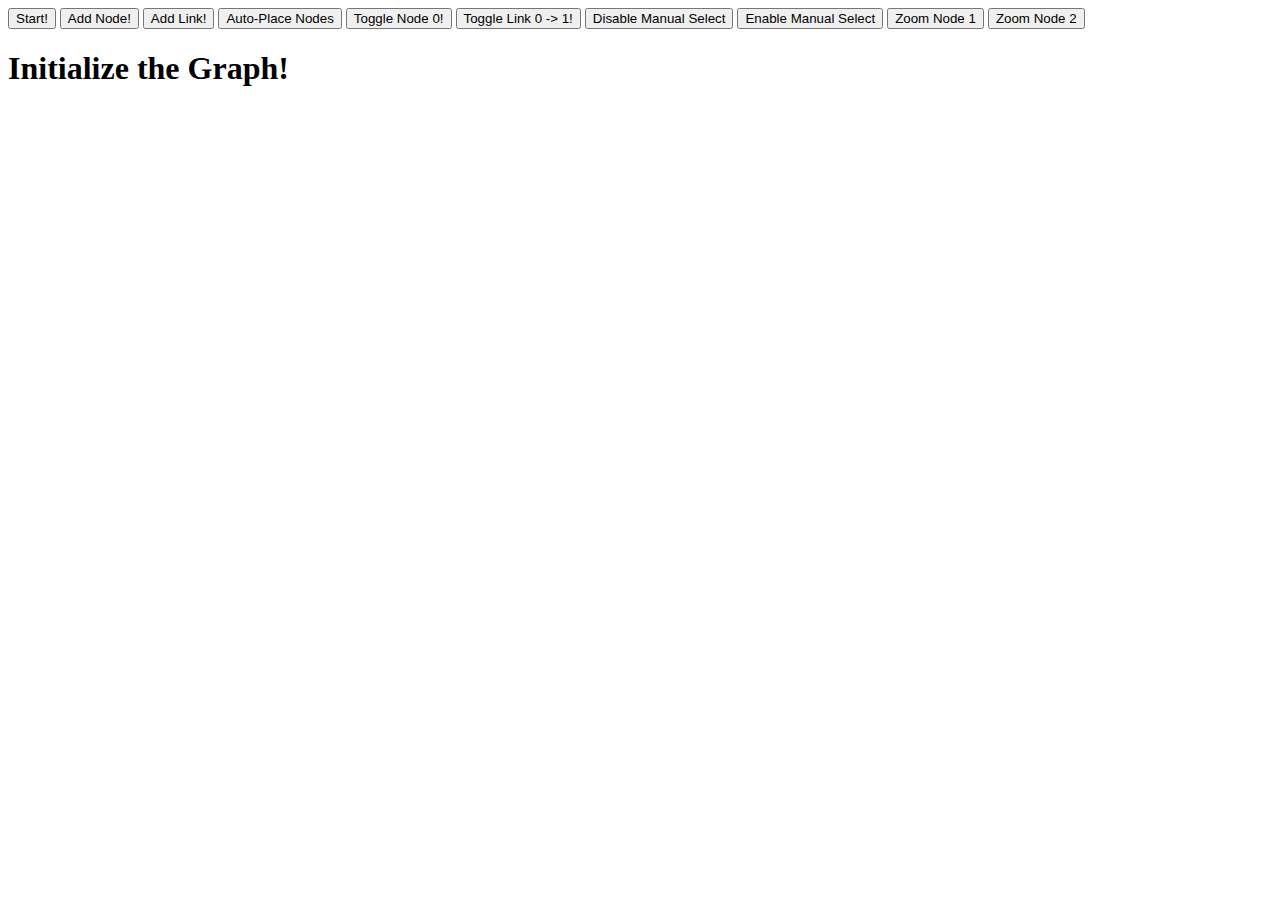
<file: demo.html>
<!DOCTYPE html>
<html>
  <head>
    <meta charset="utf-8">
    <title>Directed Graph Editor</title>
    <link rel="stylesheet" href="app.css">
    <!-- jQuery -->
    <script type="text/javascript" src="http://code.jquery.com/jquery-1.10.2.min.js"></script>

    <!-- d3 -->
    <script type="text/javascript" src="http://d3js.org/d3.v3.min.js"></script>

    <script type="text/javascript" src="jquery-svgpan.js"></script>

    <script type="text/javascript" src="pathful_graph.js"></script>

    <script type="text/javascript">

    // Called whenever a node is selected
    d$3.OnNodeSelect = function(node) {
      document.getElementById("header").innerHTML = "You Selected Node " + node.id + "!";
    }
    // Called whenever a node is unselected
    d$3.OnNodeUnselect = function(node) {
      document.getElementById("header").innerHTML = "Node Unselected...";
    }

    // Called whenever a link is selected
    d$3.OnLinkSelect = function(link) {
      document.getElementById("header").innerHTML = "Link Connecting " + link.source.id + " and " + link.target.id + "!";
    }
    // Called whenever a link is unselected
    d$3.OnLinkUnselect = function(link) {
      document.getElementById("header").innerHTML = "Link Unselected...";
    }
    // Called when zoomed in
    d$3.OnZoom = function() {
      document.getElementById("header").innerHTML = "Zoomed In!";
    }
    // Called when zoomed out
    d$3.OnZoomOut = function() {
      document.getElementById("header").innerHTML = "Zoomed Out!";
    }


    </script>

  </head>
  
  <body>
  </body>

    <input type="button" value="Start!" onclick="d$3.initialize(960, 500)" />
  	<input type="button" value="Add Node!" onclick="d$3.AddNode()" />
    <input type="button" value="Add Link!" onclick="d$3.AddLink(1, 3, d$3.direction.both)" />
    <input type="button" value="Auto-Place Nodes" onclick="d$3.Reorganize()" />
    <input type="button" value="Toggle Node 0!" onclick="d$3.SelectNode(0)" />
    <input type="button" value="Toggle Link 0 -> 1!" onclick="d$3.SelectLink(0, 1)" />
    <input type="button" value="Disable Manual Select" onclick="d$3.ToggleManualSelect(false)" />
    <input type="button" value="Enable Manual Select" onclick="d$3.ToggleManualSelect(true)" />
    <input type="button" value="Zoom Node 1" onclick="d$3.ZoomOnNode(1)" />
    <input type="button" value="Zoom Node 2" onclick="d$3.ZoomOnNode(2)" />

    <h1 id="header">Initialize the Graph!</h1>
</html>
</file>
<file: app.css>
svg {
  background-color: #FFF;
  cursor: default;
  -webkit-user-select: none;
  -moz-user-select: none;
  -ms-user-select: none;
  -o-user-select: none;
  user-select: none;
}

svg:not(.active):not(.ctrl) {
  cursor: crosshair;
}

path.link {
  fill: none;
  stroke: #000;
  stroke-width: 4px;
  cursor: default;
}

svg:not(.active):not(.ctrl) path.link {
  cursor: pointer;
}

path.link.selected {
  stroke-dasharray: 10,2;
}

path.link.dragline {
  pointer-events: none;
}

path.link.hidden {
  stroke-width: 0;
}

/**
 General circle color scheme
 - green: #27a549
 - orange: #ff8804
 - grey: #bcbbbb
 */

circle.node {
  stroke-width: 1.5px;
  stroke: #000 !important;
  cursor: pointer;
  /* r: 50; */
  fill: white;
}

circle.node.selected {
    fill: #ff8804;
}

circle.node.reflexive {
  stroke: #000 !important;
  stroke-width: 2.5px;
}

text {
  font: 12px sans-serif;
  pointer-events: none;
}

text.id {
  text-anchor: middle;
  font-weight: bold;
}

defs {
  fill: #000;
}
</file>
